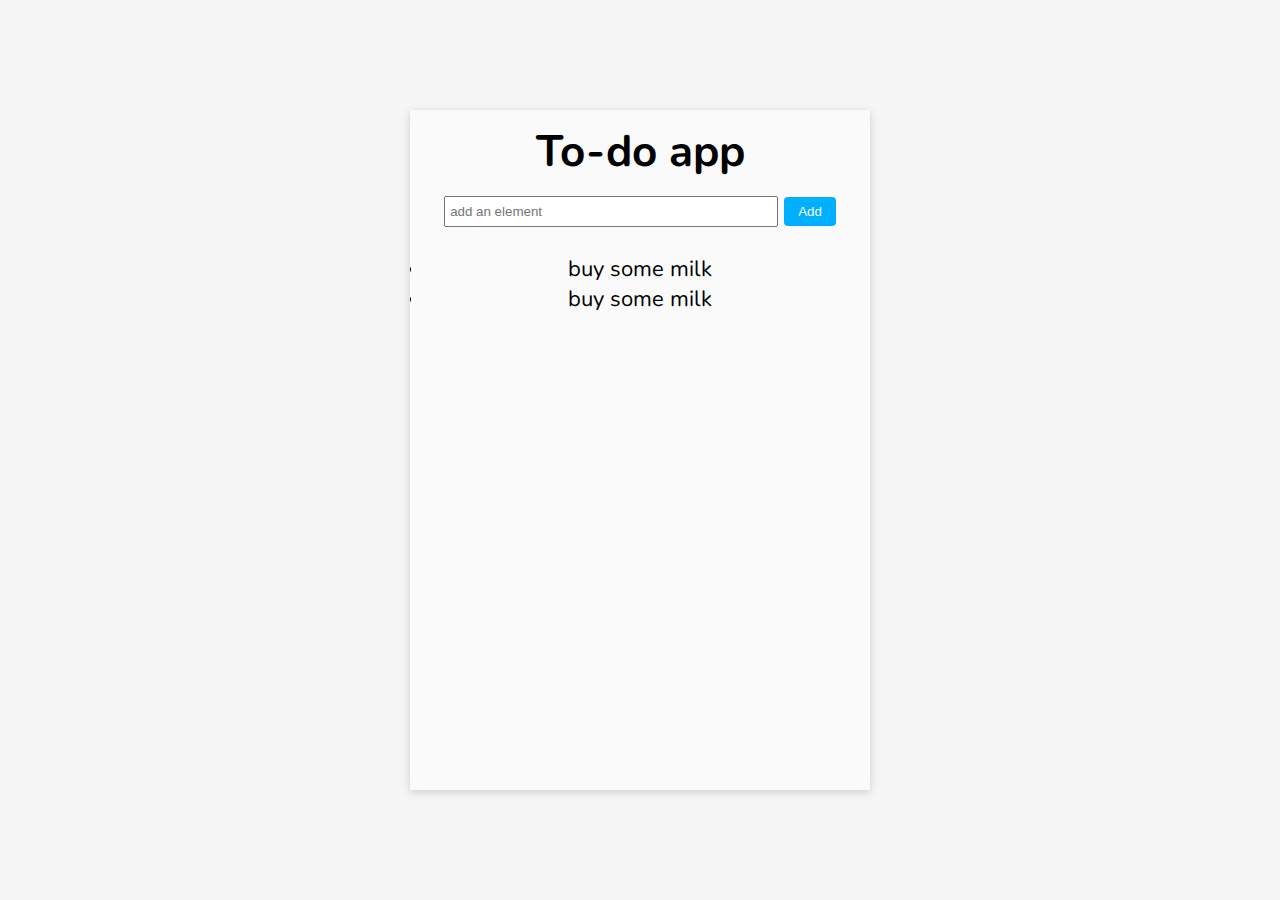
<file: index.html>
<!DOCTYPE html>
<html leng="en">
<head>
    <meta charset="UTF-8" />
    <meta http-equiv="X-UA-Compatible" content="IE-edge" />
    <meta name="viewport" content="width=device-width,initial-scale=1.0">
    <title>to-do app</title>
    <link rel="preconnect" href="https://fonts.gstatic.com"/>
<link href='https://fonts.googleapis.com/css?family=Nunito' rel='stylesheet'>

<link rel="stylesheet" href="style.css">
<style>
    body {
        font-family: 'Nunito';font-size: 22px;
    }
    </style>
</head>
<body>
    <div class="container">
        <h1 class="title">To-do app</h1>
        <div class="add-elements">
            <input type="text" class="input" placeholder="add an element" 
            id="add"/>
            <button class="btn" id="btn">Add</button>
        </div>
        <div class="element-group">
            <ul class="element-group__list" id="list">
                <li class="element-group_list__item" checked>buy some milk</li>
                <li class="element-group_list__item">buy some milk</li>

            </ul>

    </div>
    </div>
<script src="script.js"></script>
</body>
</html>
</file>
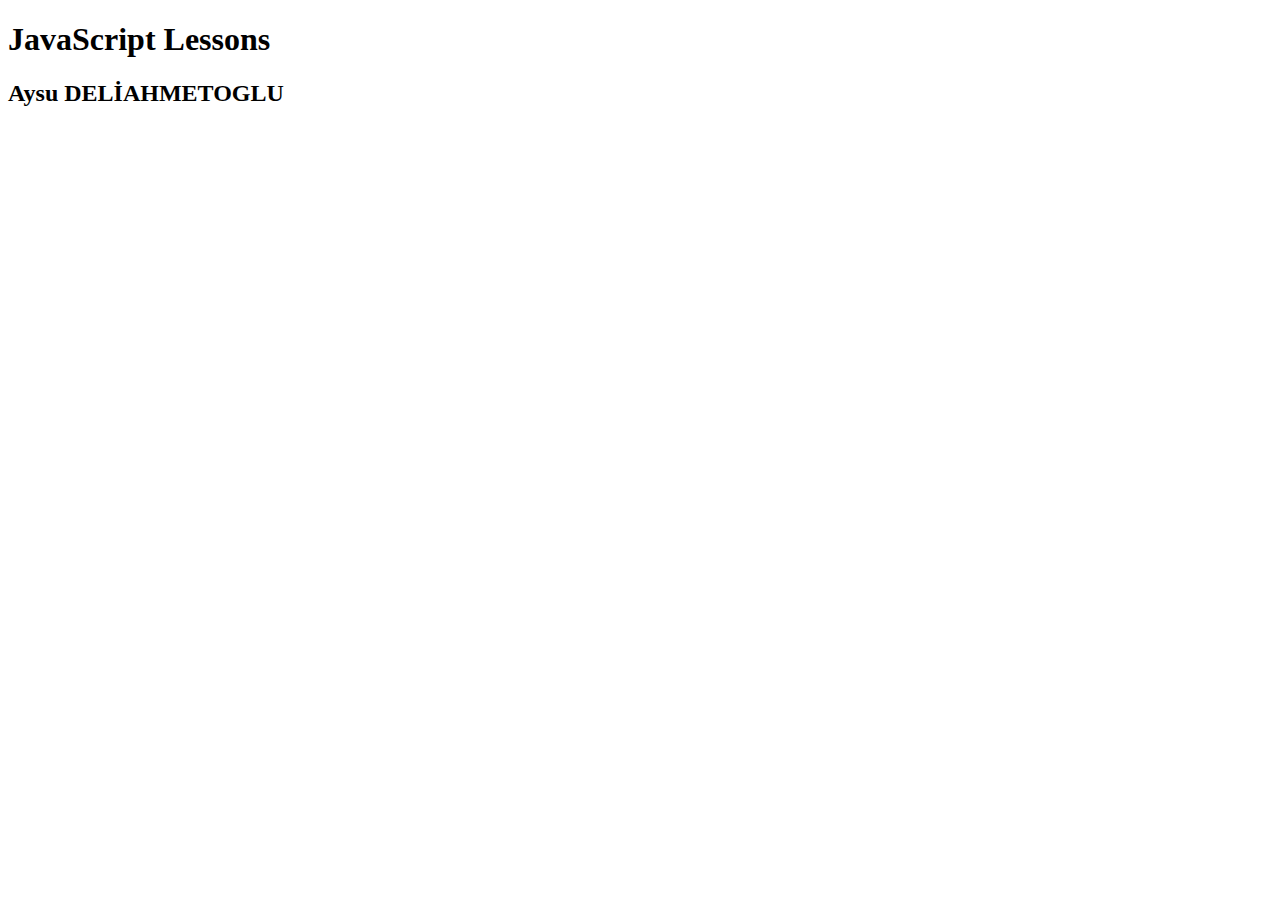
<file: giris.html>
<!DOCTYPE html>
<html leng="en">

<head>
    <meta charset="UTF-8">
    <meta name="viewport" content="width=device-width,
        initial-scale=1.0">
    <title>Aysu DELİAHMETOGLU / JavaScript Lessons</title>

</head>

<body>
    <h1>JavaScript Lessons</h1>
    <h2>Aysu DELİAHMETOGLU</h2> 

   <script src="script.js"
   type="text/JavaScript"></script>
</body>

</html>
</file>
<file: style.css>
* {
    margin: 0;
    padding: 0;
    outline: 0;


}

body {
    background-color: #f5f5f5;
}

.container {
    position: absolute;
    left: 50%;
    top: 50%;
    transform: translate(-50%, -50%);
    background-color: #fafafa;
    box-shadow: 0 2px 8px rgba(0, 0, 0, 0.16);
    width: 460px;
    height: 680px;
    text-align: center;
    font-family: "Nunito", sans-serif;
}

.title {
    margin: 12px 0;
}

.add-elements {
    margin: 12px 0;
}

.input {
    padding: 6px 4px;
    width: 70%;
}

.btn {
    padding: 7px 14px;
    background-color: #00b0ff;
    border: none;
    border-radius: 4px;
    color: #fafafa;
    cursor: pointer;
}

.btn:hover {
    background-color: #1565c0;
}

.element-group {
    height: 550px;
    overflow-y: scroll;
}

.element-group::-webkit-scrollbar {
    display: none;
}

.element-group__list {
    padding: 15px;
}

.element-group__list__item {
    list-style: none;
    padding: 10px 5px;
    background-color: #fff;
    margin: 12px 0;
    box-shadow: 0 2px 8px rgba(0, 0, 0,0.16);
    border-radius: 4px;
    transition: 0;
}
.element-group__list__item:hover{
    background-color: #e0e0ee;
}
.checked{
    text-decoration: line-through;
    background-color: #e0e0ee;
}
</file>
